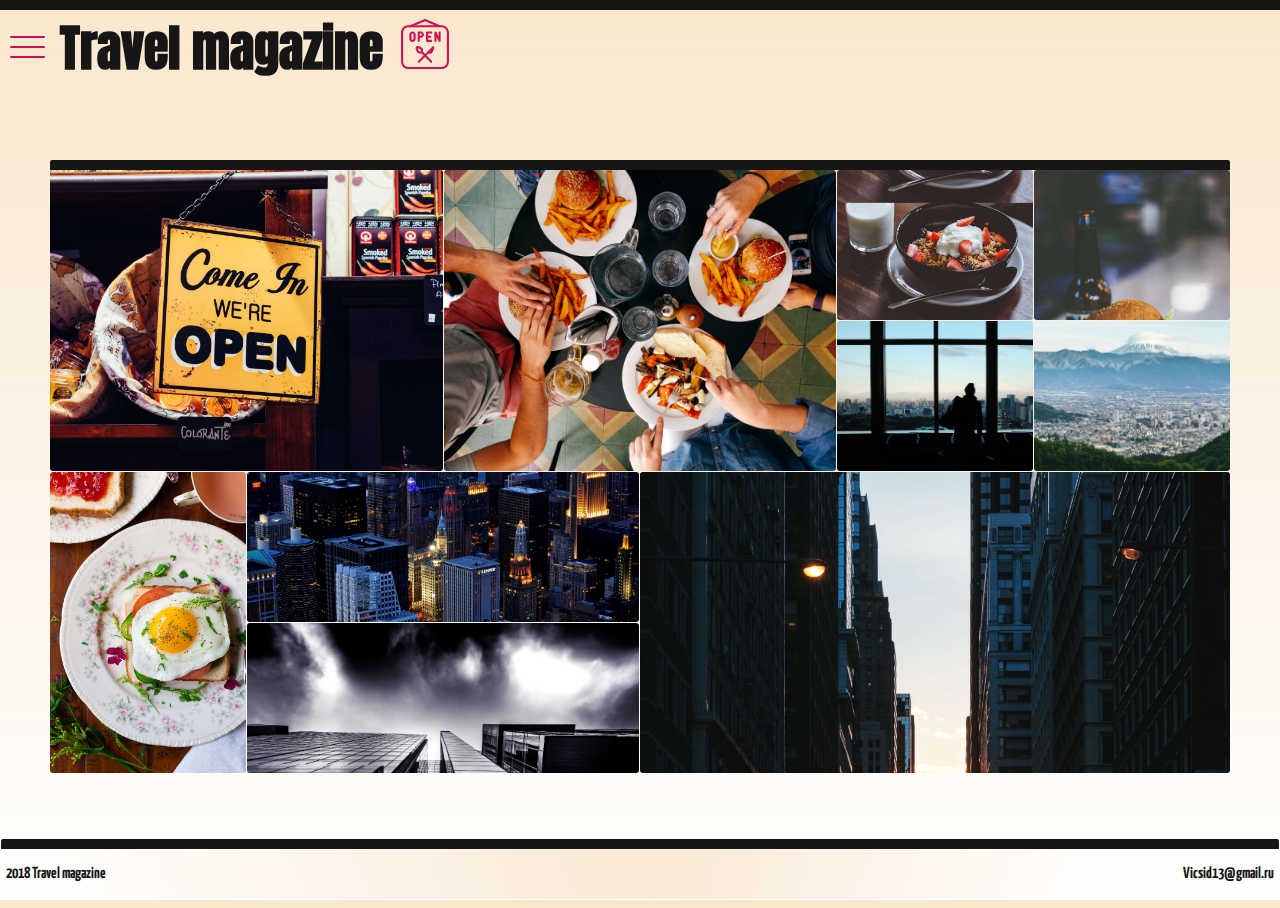
<file: gallery.html>
<!DOCTYPE html>
<!DOCTYPE html>
<html lang="ru">
<head>
  <meta charset="UTF-8">
  <meta name="viewport" content="width=device-width, initial-scale=1.0">
  <meta http-equiv="X-UA-Compatible" content="ie=edge">
  <title>Travel magazine</title>
  <link href="https://fonts.googleapis.com/css?family=Anton|Yanone+Kaffeesatz&amp;subset=cyrillic" rel="stylesheet">
  <link rel="stylesheet" href="style.css">
  <script src="http://code.jquery.com/jquery-2.1.3.min.js"></script>
</head>
<body>
  <header class="header">
    <h1 class="header__caption">Travel magazine</h1>
    <div class="header__logo_animation"></div>
    <nav class="header__nav">
      <a id="nav-toggle" class="dropdown-toggle" href="javascript:void(0);"><span></span></a>
      <ul class="dropdown">
        <li><a href="index.html">ГЛАВНАЯ</a></li>
        <li><a href="gallery.html">ГАЛЛЕРЕЯ</a></li>
      </ul>
    </nav>
  </header>
  <main class="gallery">
    <div class="gallery_grid">
      <div class="grid_item-1">
        <div class="item_content">
          <div class="item_content-heading">
            <h3>My favorite store</h3>
          </div>
        </div>
      </div>
      <div class="grid_item-2">
        <div class="item_content">
          <div class="item_content-heading">
            <h3>Evening with friends</h3>
          </div>
        </div>
      </div>
      <div class="grid_item-3">
        <div class="item_content">
          <div class="item_content-heading">
            <h3>Yummy!</h3>
          </div>
        </div>
      </div>
      <div class="grid_item-4">
        <div class="item_content">
          <div class="item_content-heading">
            <h3>Great evening</h3>
          </div>
        </div>
      </div>
      <div class="grid_item-5">
        <div class="item_content">
          <div class="item_content-heading">
            <h3>Inception</h3>
          </div>
        </div>
      </div>
      <div class="grid_item-6">
        <div class="item_content">
          <div class="item_content-heading">
            <h3>Amazing</h3>
          </div>
        </div>
      </div>
      <div class="grid_item-7">
        <div class="item_content">
          <div class="item_content-heading">
            <h3>My masterpiece!</h3>
          </div>
        </div>
      </div>
      <div class="grid_item-8">
        <div class="item_content">
          <div class="item_content-heading">
            <h3>Night light...</h3>
          </div>
        </div>
      </div>
      <div class="grid_item-9">
        <div class="item_content">
          <div class="item_content-heading">
            <h3>I Love New York!</h3>
          </div>
        </div>
      </div>
      <div class="grid_item-10">
        <div class="item_content">
          <div class="item_content-heading">
            <h3>The sky of New York</h3>
          </div>
        </div>
      </div>
    </div>
  </main>
  <footer>
    <div class="footer">
      <div class="footer__item"><h4 class="footer_text">2018 Travel magazine</h4></div>
      <div class="footer__item"><h4 class="footer_text">Vicsid13@gmail.ru</h4></div>
    </div>
  </footer>
  <script src="javascript.js">
  </script>
</body>
</file>
<file: style.css>
html {
  box-sizing: border-box;
}
*,
*:before,
*:after {
  box-sizing: inherit;
}
body {
  position: relative;
  min-height: 100vh;
  padding: 0;
  padding-bottom: 60px;
  margin: 0;
  color: #161616;
  font-family: 'Yanone Kaffeesatz', sans-serif;
  background: linear-gradient(to bottom, rgba(247, 219, 178, 0.65) 0%, rgba(0, 0, 0, 0) 100%);
  /* W3C, IE10+, FF16+, Chrome26+, Opera12+, Safari7+ */
}
/*! ---- HEADER ----- */
.header {
  top: 0px;
  left: 0px;
  right: 0px;
  width: 100%;
  height: 110px;
  position: relative;
  border-top: 10px solid #161616;
}
.header__caption {
  position: absolute;
  font-family: 'Anton', sans-serif;
  font-size: 50px;
  margin-top: 0px;
  margin-left: 50px;
  padding-left: 10px;
  color: #161616;
}
.header__logo_animation {
  position: absolute;
  height: 50px;
  width: 50px;
  top: 9px;
  margin-left: 400px;
  background-image: url("svg/logo-2.svg");
  background-repeat: no-repeat;
  animation-name: animation-bg-image;
  animation-iteration-count: infinite;
  animation-duration: 5s;
  animation-timing-function: ease-out;
  animation-iteration-count: 1;
  animation-direction: alternate;
}
@keyframes animation-bg-image {
  0% {
    background-image: url("svg/logo-1.svg");
    transform: translate(0, 0);
  }
  20% {
    background-image: url("svg/logo-2.svg");
    transform: translate(0, 0);
  }
  50% {
    background-image: url("svg/logo-1.svg");
    transform: translate(0, 0);
  }
  60% {
    background-image: url("svg/logo-2.svg");
    transform: translate(0, 0);
  }
  70% {
    background-image: url("svg/logo-1.svg");
    transform: translate(0, 0);
  }
  80% {
    background-image: url("svg/logo-2.svg");
    transform: translate(0, 0);
  }
  100% {
    background-image: url("svg/logo-2.svg");
    transform: translate(0, 0);
  }
}
/*! ---- HEADER: NAV ---- */
.header__nav {
  position: relative;
  width: 50px;
  height: 50px;
  top: 36px;
  margin-left: 10px;
}
#nav-toggle {
  background: transparent;
  position: absolute;
  height: 50px;
  width: 20px;
  cursor: pointer;
  transform: translate(0%, -50%);
}
#nav-toggle span,
#nav-toggle span:before,
#nav-toggle span:after {
  cursor: pointer;
  border-radius: 1px;
  height: 2px;
  width: 35px;
  background: #ce1058;
  position: absolute;
  left: 0;
  top: 50%;
  display: block;
  content: '';
}
#nav-toggle span:before {
  top: -10px;
}
#nav-toggle span:after {
  top: 10px;
}
#nav-toggle span,
#nav-toggle span:before,
#nav-toggle span:after {
  transition: all 0.5s ease-in-out;
}
#nav-toggle.active span {
  background-color: transparent;
}
#nav-toggle.active span:before,
#nav-toggle.active span:after {
  top: 0;
}
#nav-toggle.active span:before {
  transform: rotate(135deg);
}
#nav-toggle.active span:after {
  transform: rotate(-135deg);
}
.dropdown-toggle {
  padding: 5px;
}
ul.dropdown {
  display: none;
  position: absolute;
  top: 50%;
  margin-top: 10px;
  margin-right: 20px;
  min-width: 10em;
  padding: 0px;
}
ul.dropdown li {
  list-style-type: none;
}
ul.dropdown li a {
  text-decoration: none;
  color: #161616;
  font-size: 18px;
  padding-right: 40px;
  padding-bottom: 10px;
  padding-top: 10px;
  margin-right: 5px;
  display: block;
}
/*! ---- MAIN ----- */
.content__container {
  display: flex;
  justify-content: space-around;
  align-items: flex-start;
  flex-direction: row;
  flex-wrap: wrap;
  margin-top: 20px;
  padding-top: 10px;
  height: auto;
}
.content__caption {
  font-family: 'Yanone Kaffeesatz', sans-serif;
  font-size: 32px;
  color: #161616;
  padding-left: 10px;
}
.content__text {
  height: auto;
  width: 300px;
  padding: 5px;
  margin: 20px;
  border-top: 10px solid #161616;
}
.content__link {
  height: 50px;
  width: 100%;
  margin-top: 20px;
  padding-top: 10px;
  padding-left: 1px;
  border-radius: 5px;
  background-color: #f9c47f;
  box-shadow: 0px 0px 41px -5px rgba(0, 0, 0, 0.43);
}
.content__link:hover {
  background-color: #f7ac4a;
  box-shadow: 0px 0px 41px 10px rgba(0, 0, 0, 0.43);
  transition: all 0.8s;
}
.link {
  text-decoration: none;
  font-size: 25px;
  margin-left: 30%;
  color: #161616;
  font-family: 'Yanone Kaffeesatz', sans-serif;
}
/*! ---- FOOTER ----- */
.footer {
  display: flex;
  justify-content: space-between;
  align-items: center;
  height: 60px;
  max-width: 100%;
  margin: 0px;
  border-radius: 2px;
  border-top: 10px solid #161616;
  right: 1px;
  left: 1px;
  bottom: 1px;
  position: absolute;
  background: linear-gradient(to right, rgba(247, 217, 180, 0) 1%, rgba(247, 217, 180, 0) 4%, rgba(247, 217, 180, 0.55) 51%, rgba(247, 217, 180, 0.53) 52%, rgba(163, 195, 216, 0) 85%, rgba(138, 188, 227, 0) 95%, rgba(125, 185, 232, 0) 100%);
  /* W3C, IE10+, FF16+, Chrome26+, Opera12+, Safari7+ */
}
.footer__item {
  margin: 0px;
  padding: 5px;
  color: #161616;
}
/*! ---- GALLERY ----- */
.gallery_grid {
  margin-top: 50px;
  margin-left: 50px;
  margin-right: 50px;
  padding: 0px;
  border-top: 10px solid #161616;
  border-radius: 2px;
  display: grid;
  height: 100%;
  grid-gap: 1px;
  grid-template-columns: repeat(6, 1fr);
  grid-auto-rows: minmax(150px, 1fr);
  margin-bottom: 20px;
}
.gallery_grid > div {
  border-radius: 3px;
  font-size: 250%;
  color: #fff;
  display: flex;
  align-items: center;
  justify-content: center;
}
.gallery_grid > div:nth-child(1) {
  grid-row-end: span 2;
  grid-column-end: span 2;
}
.gallery_grid > div:nth-child(2) {
  grid-row-end: span 2;
  grid-column-end: span 2;
}
.gallery_grid > div:nth-child(3) {
  grid-row-end: span 1;
  grid-column-end: span 1;
}
.gallery_grid > div:nth-child(4) {
  grid-row-end: span 1;
  grid-column-end: span 1;
}
.gallery_grid > div:nth-child(5) {
  grid-row-end: span 1;
  grid-column-end: span 1;
}
.gallery_grid > div:nth-child(6) {
  grid-column-end: span 1;
}
.gallery_grid > div:nth-child(7) {
  grid-row-end: span 2;
  grid-column-end: span 1;
}
.gallery_grid > div:nth-child(8) {
  grid-column-end: span 2;
}
.gallery_grid > div:nth-child(9) {
  grid-row-end: span 2;
  grid-column-end: span 3;
}
.gallery_grid > div:nth-child(10) {
  grid-column-end: span 2;
}
.grid_item-1 {
  background-image: url('img/image-1.jpg');
  background-size: cover;
}
.grid_item-2 {
  background-image: url('img/image-2.jpg');
  background-size: cover;
}
.grid_item-3 {
  background-image: url('img/image-3.jpg');
  background-size: cover;
  background-position: bottom center;
}
.grid_item-4 {
  background-image: url('img/image-4.jpg');
  background-size: cover;
}
.grid_item-5 {
  background-image: url('img/image-7.jpg');
  background-size: cover;
}
.grid_item-6 {
  background-image: url('img/image-6.jpg');
  background-size: cover;
}
.grid_item-7 {
  background-image: url('img/image-5.jpg');
  background-size: cover;
}
.grid_item-8 {
  background-image: url('img/image-8.jpg');
  background-size: cover;
}
.grid_item-9 {
  background-image: url('img/image-9.jpg');
  background-size: cover;
}
.grid_item-10 {
  background-image: url('img/image-10.jpg');
  background-size: cover;
}
.item_content {
  position: relative;
  top: 0;
  bottom: 0;
  left: 0;
  right: 0;
  height: 100%;
  width: 100%;
  background: linear-gradient(to bottom, rgba(0, 0, 0, 0.79) 0%, rgba(0, 0, 0, 0.81) 18%, rgba(0, 0, 0, 0.84) 39%, rgba(0, 0, 0, 0.91) 100%);
  /* W3C, IE10+, FF16+, Chrome26+, Opera12+, Safari7+ */
  opacity: 0;
  transition: .8s ease;
}
.item_content:hover {
  opacity: 1;
}
.item_content-heading {
  font-family: 'Yanone Kaffeesatz', sans-serif;
  color: white;
  font-size: 35px;
  position: absolute;
  top: 50%;
  left: 50%;
  transform: translate(-50%, -50%);
  -ms-transform: translate(-50%, -50%);
}
/*! -------- MEDIA: MOBILE ----------*/
@media (max-width: 767px) {
  /*! ------------ HEADER: MOBILE ------*/
  .header {
    height: 98px;
    background: #f9e8cf;
    border-bottom: 1px solid #161616;
    position: fixed;
    z-index: 2;
  }
  .header__caption {
    font-family: 'Anton', sans-serif;
    font-size: 30px;
    margin-top: 5px;
    margin-left: 57px;
    padding-left: 10px;
    color: #161616;
  }
  .header__nav {
    position: relative;
    width: 50px;
    height: 50px;
    top: 27px;
    margin-left: 10px;
  }
  ul.dropdown {
    display: none;
    position: absolute;
    top: 50%;
    margin-top: 0px;
    margin-right: 20px;
    min-width: 10em;
    padding: 0px;
  }
  ul.dropdown li {
    list-style-type: none;
  }
  ul.dropdown li a {
    text-decoration: none;
    color: #161616;
    font-size: 12px;
    padding-right: 35px;
    padding-bottom: 5px;
    padding-top: 1px;
    margin-right: 5px;
    display: block;
  }
  .header__logo_animation {
    position: absolute;
    height: 30px;
    width: 30px;
    top: 11px;
    margin-left: 280px;
    background-image: url("svg/logo-2.svg");
  }
  @keyframes animation-bg-image {
    display: none;
  }
  /*!------------ GALLERY: MOBILE ------*/
  .gallery_grid {
    margin-top: 100px;
    margin-left: 10px;
    margin-right: 20px;
    padding: 0px;
    border-top: 10px solid #161616;
    border-radius: 2px;
    display: grid;
    height: 100%;
    grid-gap: 1px;
    grid-template-columns: repeat(6, 1fr);
    grid-auto-rows: minmax(150px, 1fr);
    margin-bottom: 20px;
  }
  .gallery_grid > div {
    border-radius: 3px;
    font-size: 250%;
    color: #fff;
    display: flex;
    align-items: center;
    justify-content: center;
  }
  .gallery_grid > div:nth-child(1) {
    grid-row-end: span 2;
    grid-column-end: span 6;
  }
  .gallery_grid > div:nth-child(2) {
    grid-row-end: span 2;
    grid-column-end: span 6;
  }
  .gallery_grid > div:nth-child(3) {
    grid-row-end: span 2;
    grid-column-end: span 6;
  }
  .gallery_grid > div:nth-child(4) {
    grid-row-end: span 3;
    grid-column-end: span 6;
  }
  .gallery_grid > div:nth-child(5) {
    grid-row-end: span 2;
    grid-column-end: span 6;
  }
  .gallery_grid > div:nth-child(6) {
    grid-row-end: span 2;
    grid-column-end: span 6;
  }
  .gallery_grid > div:nth-child(7) {
    grid-row-end: span 2;
    grid-column-end: span 6;
  }
  .gallery_grid > div:nth-child(8) {
    grid-row-end: span 2;
    grid-column-end: span 6;
  }
  .gallery_grid > div:nth-child(9) {
    grid-row-end: span 2;
    grid-column-end: span 6;
  }
  .gallery_grid > div:nth-child(10) {
    grid-row-end: span 2;
    grid-column-end: span 6;
  }
  .grid_item-1 {
    background-image: url('img/image-1.jpg');
    background-size: cover;
  }
  .grid_item-2 {
    background-image: url('img/image-2.jpg');
    background-size: cover;
  }
  .grid_item-3 {
    background-image: url('img/image-3.jpg');
    background-size: cover;
    background-position: bottom center;
  }
  .grid_item-4 {
    background-image: url('img/image-4.jpg');
    background-size: cover;
    background-position: top center;
  }
  .grid_item-5 {
    background-image: url('img/image-7.jpg');
    background-size: cover;
  }
  .grid_item-6 {
    background-image: url('img/image-6.jpg');
    background-size: cover;
  }
  .grid_item-7 {
    background-image: url('img/image-5.jpg');
    background-size: cover;
  }
  .grid_item-8 {
    background-image: url('img/image-8.jpg');
    background-size: cover;
  }
  .grid_item-9 {
    background-image: url('img/image-9.jpg');
    background-size: cover;
  }
  .grid_item-10 {
    background-image: url('img/image-10.jpg');
    background-size: cover;
  }
  .item_content {
    position: relative;
    top: 0;
    bottom: 0;
    left: 0;
    right: 0;
    height: 100%;
    width: 100%;
    background: linear-gradient(to bottom, rgba(0, 0, 0, 0.79) 0%, rgba(0, 0, 0, 0.81) 18%, rgba(0, 0, 0, 0.84) 39%, rgba(0, 0, 0, 0.91) 100%);
    /* W3C, IE10+, FF16+, Chrome26+, Opera12+, Safari7+ */
    opacity: 0;
    transition: .8s ease;
  }
  .item_content:hover {
    opacity: 1;
  }
  .item_content-heading {
    font-family: 'Yanone Kaffeesatz', sans-serif;
    color: white;
    font-size: 35px;
    position: absolute;
    top: 50%;
    left: 50%;
    transform: translate(-50%, -50%);
    -ms-transform: translate(-50%, -50%);
  }
}
</file>
